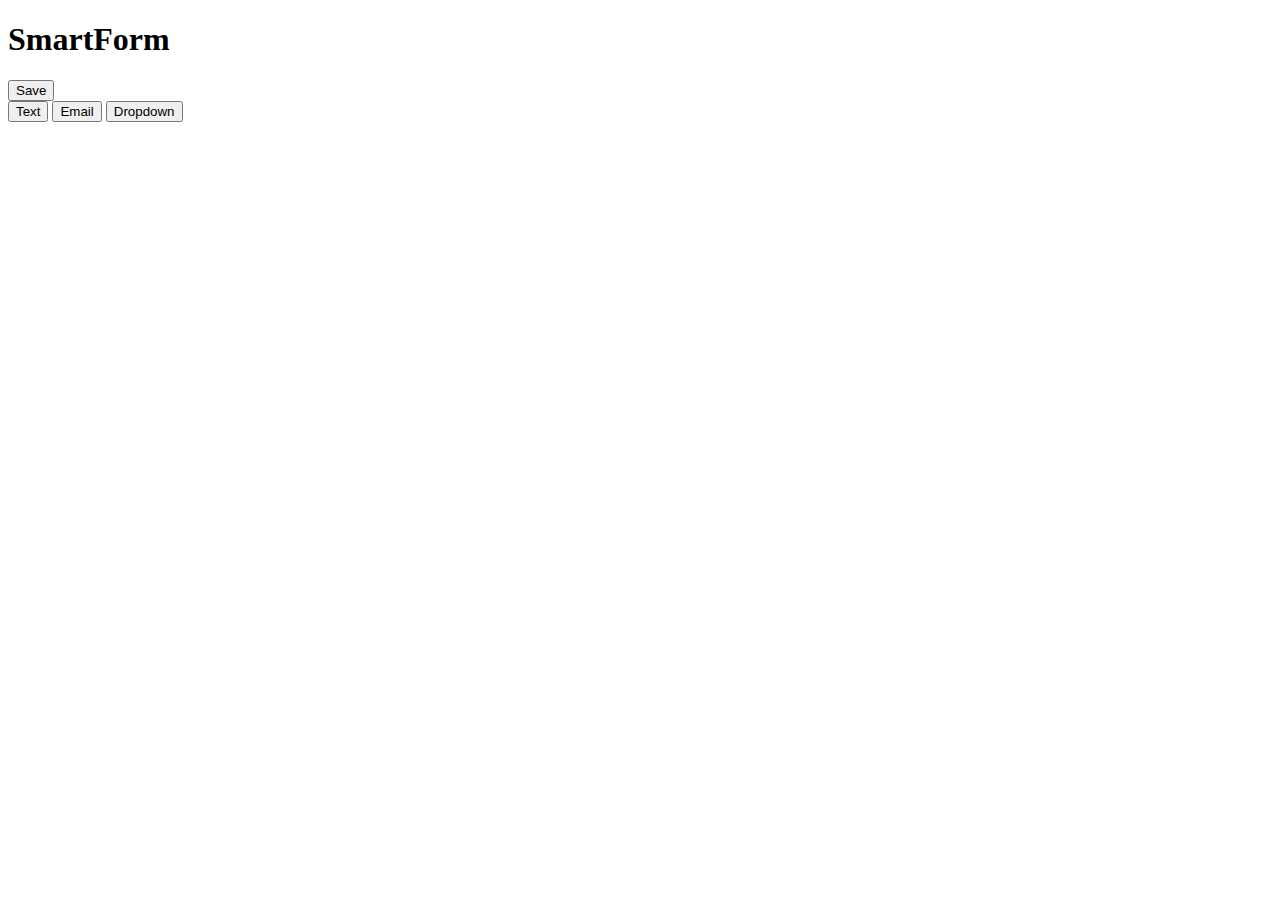
<file: builder.html>
<!DOCTYPE html>
<html>
<head>
<meta charset="UTF-8">
<title>Builder • SmartForm</title>
<meta name="viewport" content="width=device-width,initial-scale=1">
<link rel="stylesheet" href="css/style.css">
</head>
<body onload="requireAuth()">

<header class="topbar">
  <h1 onclick="location.href='index.html'">SmartForm</h1>
  <button onclick="save()">Save</button>
</header>

<div class="builder">
  <div id="canvas"></div>

  <aside>
    <button onclick="add('text')">Text</button>
    <button onclick="add('email')">Email</button>
    <button onclick="add('select')">Dropdown</button>
  </aside>
</div>

<script src="js/auth.js"></script>
<script src="js/builder.js"></script>
</body>
</html>
</file>
<file: css/style.css>

</file>
